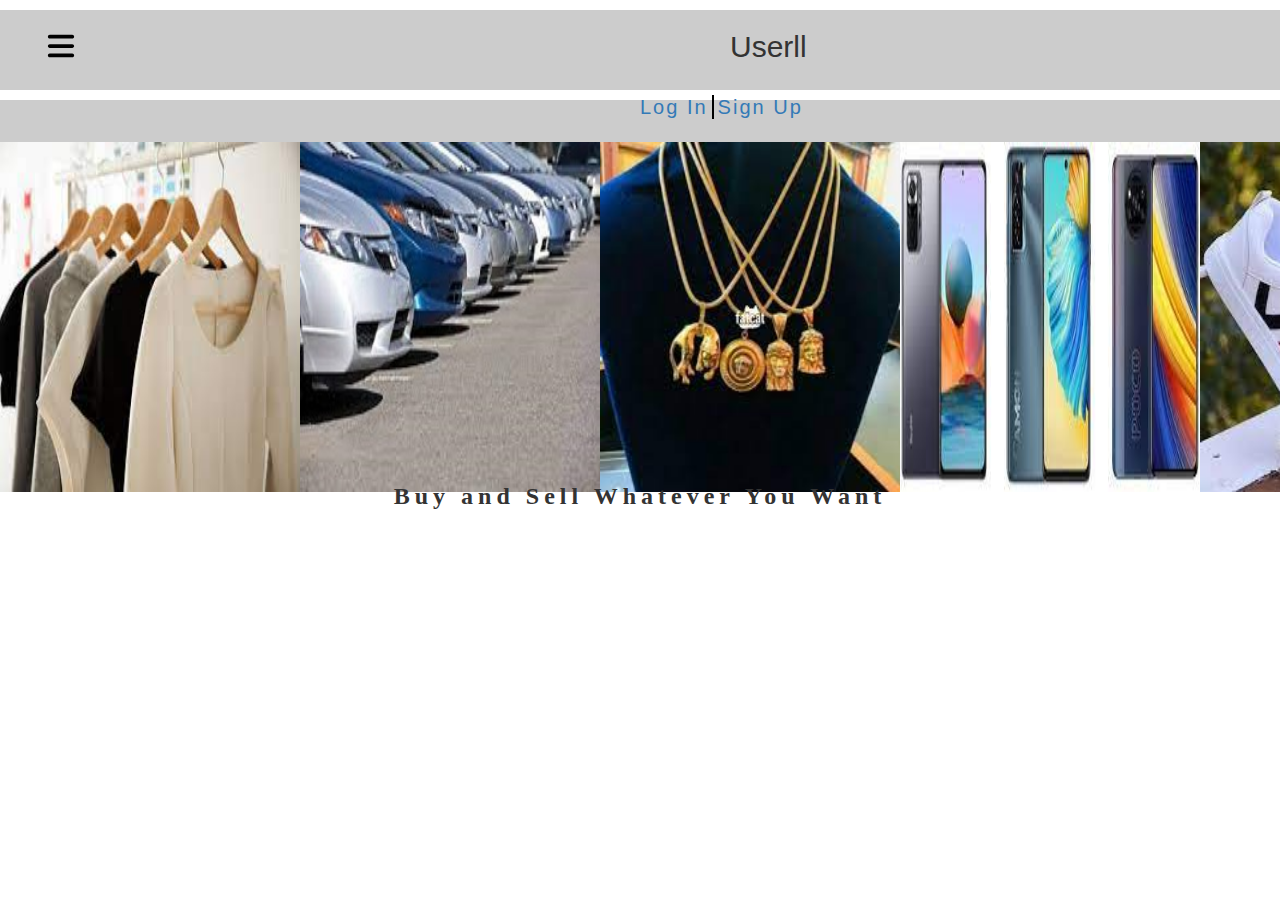
<file: index.html>
<DOCTYPE html>
<html>
    <head>
        <title>Userll</title>
        <meta name= "viewport" content= "width= device-width, initial-scale= 1.0">
        <link rel= "stylesheet" href = "indexstyle.css">
        <link rel= "stylesheet" href= "https://maxcdn.bootstrapcdn.com/bootstrap/3.4.1/css/bootstrap.min.css">
	    <script src= "https://maxcdn.bootstrapcdn.com/bootstrap/3.4.1/js/bootstrap.min.js"></script>
    </head>
    
    <body>
        <div id = "navbar">
            <ul>
                <li id = "more"><button type = "button" id = "moreoptions" onclick = ""><img src = "bars-solid.svg" style = "width: 30px; height: 30px;"></button></li>
                <li><h2 id = "title">Userll</h2></li>
                <li id = "buttons"><a href = "Login.php">Log In</a><span id = "vrline"></span><a href = "Signup.php">Sign Up</a></li>
            </ul>
        </div>

        <div id = "products">
            <table>
                <tr>
                    <td><img src = "clothes.jpg"></td>
                    <td><img src = "cars.jpg"></td>
                    <td><img src = "jewelries.jpg"></td>
                    <td><img src = "phones.jpg"></td>
                    <td><img src = "shoes.jpg"></td>
                </tr>
            </table>
        </div>

        <div id = "blink">Buy and Sell Whatever You Want</div>
    </body>
</file>
<file: indexstyle.css>
*{
    box-sizing: border-box;
}

#navbar {
    background-color: #ccc;
    width: 100%;
    font-style: Segoe UI;
    font-size : 20px;
    height: 80px;
    /* padding-left: 40px; */
    margin-top: 0px;
    text-align: center;
    position: static;
}

#title{
    margin: 20px 0px 10px 650px;
    font-style: Brush Script MT;
}

#more{
    float: left;
    width: 40px;
    margin: 20px 0px 10px 0px;
}

#buttons{
    letter-spacing: 2px;
    margin: 20px 0px 20px 600px;
}

#moreoptions{
    background-color: transparent;
    border: none;
    outline: none;
}

li{
    list-style-type: none;
    float: left;
}

#vrline{
    border: 1px solid black;
    height: 100px;
    margin-left: 4px;
    margin-right: 4px;
}

#products{
    width: 100%;
    height: 350px;
    margin-top: 10px;
    background-color: #ccc;
}

#products table {
    height: 100%;
    width: 100%;
}

#products img {
    height: 350px;
    width: 300px;
}

#blink{
    letter-spacing: 5px;
    width: 100%;
    text-align: center;
    font: normal normal bold 24px/32px Segoe UI;
    /* border: 1px solid black; */
    margin-top: 30px;
    margin-bottom: 30px;
    animation-name: blink;
    animation-duration: 1s;
    animation-iteration-count: infinite;
}

@keyframes blink{
    from{
        color: black;
    }

    to{
        color: transparent;
    }
}
</file>
